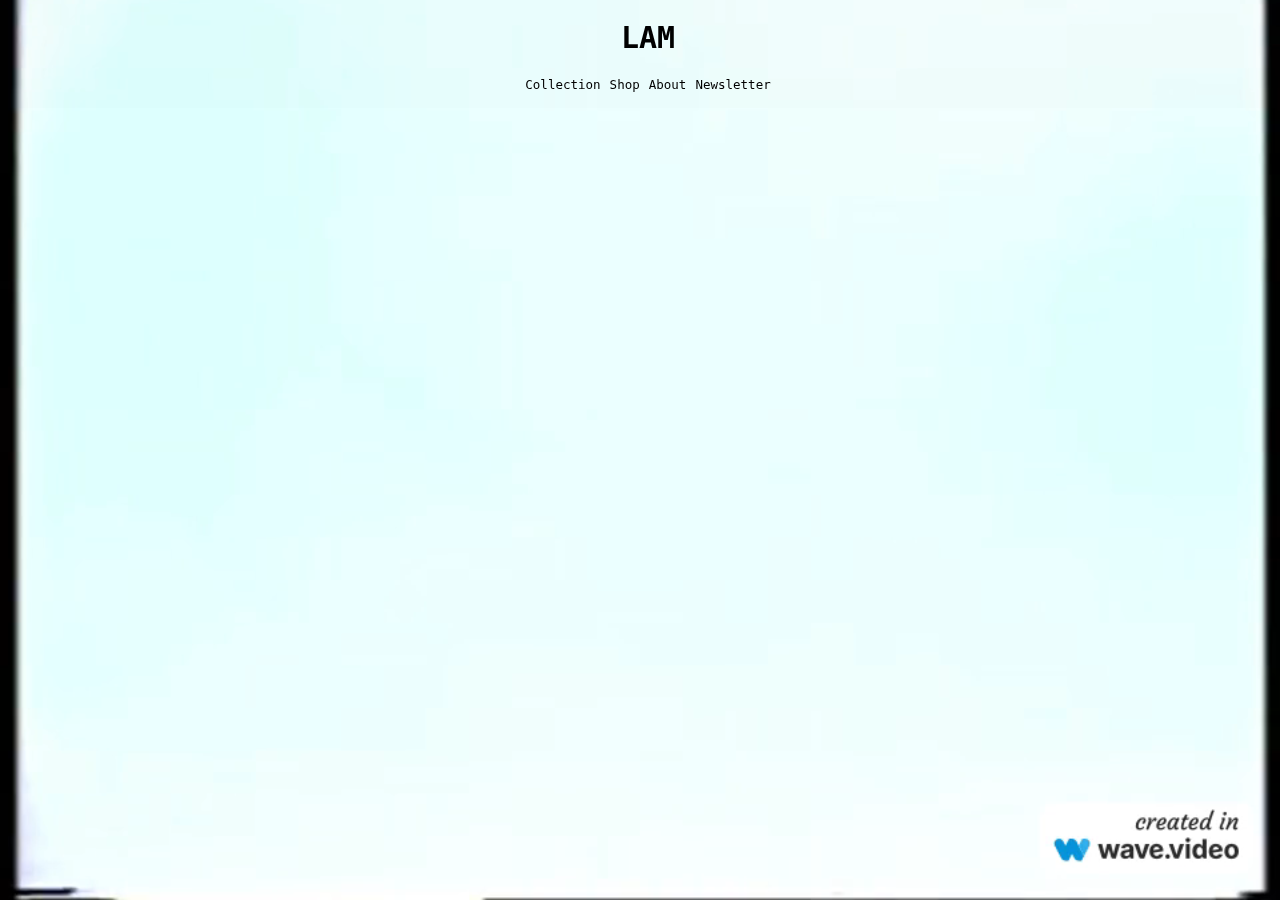
<file: index.html>
<!DOCTYPE html>
<html lang="en">
  <head>
    <meta charset="UTF-8" />
    <meta http-equiv="X-UA-Compatible" content="IE=edge" />
    <meta name="viewport" content="width=device-width, initial-scale=1.0" />
    <title>LAM</title>
    <style>
      #ArchiveCollection {
        position: fixed;
        right: 0;
        bottom: 0;
        min-width: 100%;
        min-height: 100%;        
      }
      .content {
        position: fixed;
        top: 0;
        width: 100%;
        text-align: center;
        background-color: rgba(62, 91, 106, 0.01);
        color: black;
        font-family: monospace;
        font-size: 15px;
        }
      a {
        color: black;
        font-size: 12.5px;
        text-decoration: none;
        }
    </style>
  </head>
  <body>
    <video autoplay muted loop id="ArchiveCollection">
      <source src="RafSimonsVideo.mp4" type="video/mp4" />
      Your browser does not support html 5 video.
    </video>
    <div class="content">
      <h1>LAM</h1>
      <p>
        <a href="CollectionWebpage.html">Collection</a>
        <a href="FourthWebpage.html">Shop</a>
        <a href="AboutWebpage.html">About</a>
        <a href="SecondWebpage.html">Newsletter</a>
      </p>
    </div>
  </body>
</html>
</file>
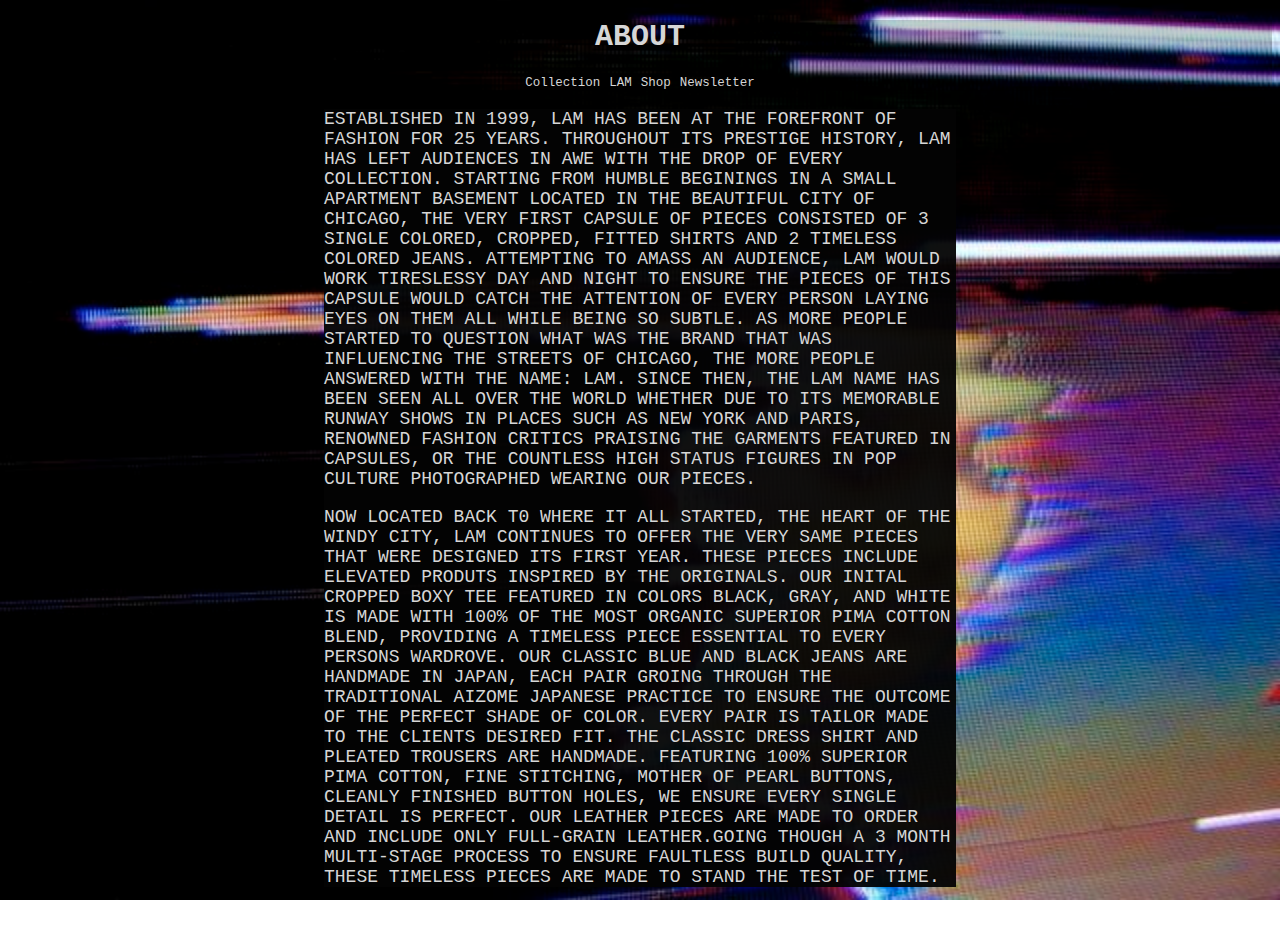
<file: AboutWebpage.html>
<!DOCTYPE html>
<html lang="en">
  <head>
    <meta charset="UTF-8" />
    <meta http-equiv="X-UA-Compatible" content="IE=edge" />
    <meta name="viewport" content="width=device-width, initial-scale=1.0" />
    <title>ABOUT</title>
    <style>
      .bio {
        position: fixed;
        top: 0;
        width: 100%;
        text-align: center;
        background-color: rgba(0, 0, 0, 0.19);
        color: rgb(214, 214, 214);
        font-family: monospace;
        font-size: 15px;
      }
      a {
        color: rgb(214, 214, 214);
        font-size: 12.5px;
        text-decoration: none;
      }
      body {
        background-image: url(LadyStatic.jpeg);
        background-repeat: no-repeat;
        background-attachment: fixed;
        background-size: 100% 100%;
        overflow: auto;
      }
      .companyinfo {
        font-size: 15px;
        background-color: rgba(3, 3, 3, 0.95);
        text-align: left;
        max-width: 650px;
        min-width: 100px;
        position: fixed;
        top: 50%;
        left: 50%;
        transform: translateX(-50%) translateY(-50%)
      }
      .case {
        text-transform: uppercase;
        font-family: monospace;
        color: rgb(214, 214, 214);
        background-color: rgba(3, 3, 3, 0.95);
        font-size: 18px; 
      }
      .header {
        width: 100%;
        text-align: center;
        font-family: monospace;
        color: rgb(214, 214, 214);
        background-color: rgba(0, 0, 0, 0.19);
        font-size: 15px;
      }
      .body_center {
        max-width: 50%;
        /*text-align: center;*/
        margin: auto;
      }
    </style>
  </head>
  <body background="LadyStatic.jpeg">
    <div class="header">
      <h1>ABOUT</h1>
      <p>
        <a href="CollectionWebpage.html">Collection</a>
        <a href="index.html">LAM</a>
        <a href="FourthWebpage.html">Shop</a>
        <a href="SecondWebpage.html">Newsletter</a>
      </p>
    </div>
    <div class="body_center case">
      <p> ESTABLISHED IN 1999, LAM HAS BEEN AT THE FOREFRONT OF FASHION FOR 25 YEARS.
        THROUGHOUT ITS PRESTIGE HISTORY, LAM HAS LEFT AUDIENCES IN AWE WITH THE DROP OF EVERY 
        COLLECTION. STARTING FROM HUMBLE BEGININGS IN A SMALL APARTMENT BASEMENT LOCATED IN THE 
        BEAUTIFUL CITY OF CHICAGO, THE VERY FIRST CAPSULE OF PIECES CONSISTED OF 3 SINGLE COLORED, CROPPED,
        FITTED SHIRTS AND 2 TIMELESS COLORED JEANS. ATTEMPTING TO AMASS AN AUDIENCE, LAM WOULD WORK
        TIRESLESSY DAY AND NIGHT TO ENSURE THE PIECES OF THIS CAPSULE WOULD CATCH THE ATTENTION OF EVERY PERSON 
        LAYING EYES ON THEM ALL WHILE BEING SO SUBTLE. AS MORE PEOPLE STARTED TO QUESTION WHAT WAS THE BRAND THAT WAS 
        INFLUENCING THE STREETS OF CHICAGO, THE MORE PEOPLE ANSWERED WITH THE NAME: LAM. SINCE THEN, THE LAM NAME HAS 
        BEEN SEEN ALL OVER THE WORLD WHETHER DUE TO ITS MEMORABLE RUNWAY SHOWS IN PLACES SUCH AS NEW YORK AND PARIS, 
        RENOWNED FASHION CRITICS PRAISING THE GARMENTS FEATURED IN CAPSULES, OR THE COUNTLESS HIGH STATUS FIGURES
        IN POP CULTURE PHOTOGRAPHED WEARING OUR PIECES. 
      </p>
      <p>
        NOW LOCATED BACK T0 WHERE IT ALL STARTED, THE HEART OF THE 
        WINDY CITY, LAM CONTINUES TO OFFER THE VERY SAME PIECES THAT WERE DESIGNED ITS FIRST YEAR. THESE PIECES
        INCLUDE ELEVATED PRODUTS INSPIRED BY THE ORIGINALS. OUR INITAL CROPPED BOXY TEE FEATURED IN COLORS
        BLACK, GRAY, AND WHITE IS MADE WITH 100% OF THE MOST ORGANIC SUPERIOR PIMA COTTON BLEND, PROVIDING A 
        TIMELESS PIECE ESSENTIAL TO EVERY PERSONS WARDROVE. OUR CLASSIC BLUE AND BLACK JEANS ARE HANDMADE IN
        JAPAN, EACH PAIR GROING THROUGH THE TRADITIONAL AIZOME JAPANESE PRACTICE TO ENSURE THE OUTCOME OF THE PERFECT
        SHADE OF COLOR. EVERY PAIR IS TAILOR MADE TO THE CLIENTS DESIRED FIT. THE CLASSIC DRESS SHIRT AND PLEATED TROUSERS
        ARE HANDMADE. FEATURING 100% SUPERIOR PIMA COTTON, FINE STITCHING, MOTHER OF PEARL BUTTONS, CLEANLY FINISHED 
        BUTTON HOLES, WE ENSURE EVERY SINGLE DETAIL IS PERFECT. OUR LEATHER PIECES ARE MADE TO ORDER AND INCLUDE
        ONLY FULL-GRAIN LEATHER.GOING THOUGH A 3 MONTH MULTI-STAGE PROCESS TO ENSURE FAULTLESS BUILD QUALITY, THESE
        TIMELESS PIECES ARE MADE TO STAND THE TEST OF TIME.
        </p>
      </div>
  </body>
</html>
</file>
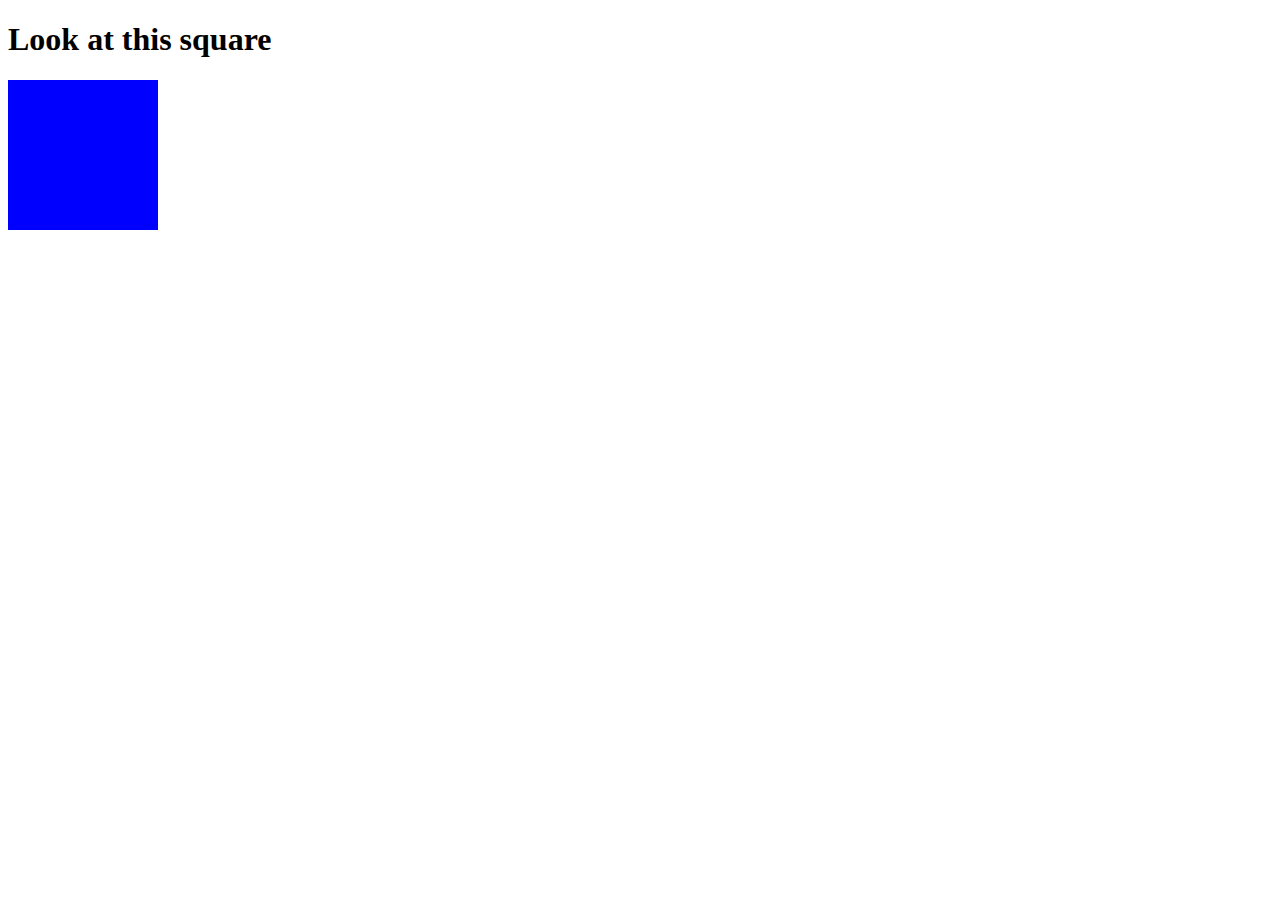
<file: AdvancedContentEmbed.html>
<!DOCTYPE html>
<html>
<head>
<style>
div {
	width: 150px;
	height: 150px;
	background-color: blue;
	animation-duration: 6s;
}

example  {
	from {background-color: blue;}
	to {background-color: purple;}
}
</style>
</head>
</body>

<h1>Look at this square</h1>

<div></div>

</body>
</html>
</file>
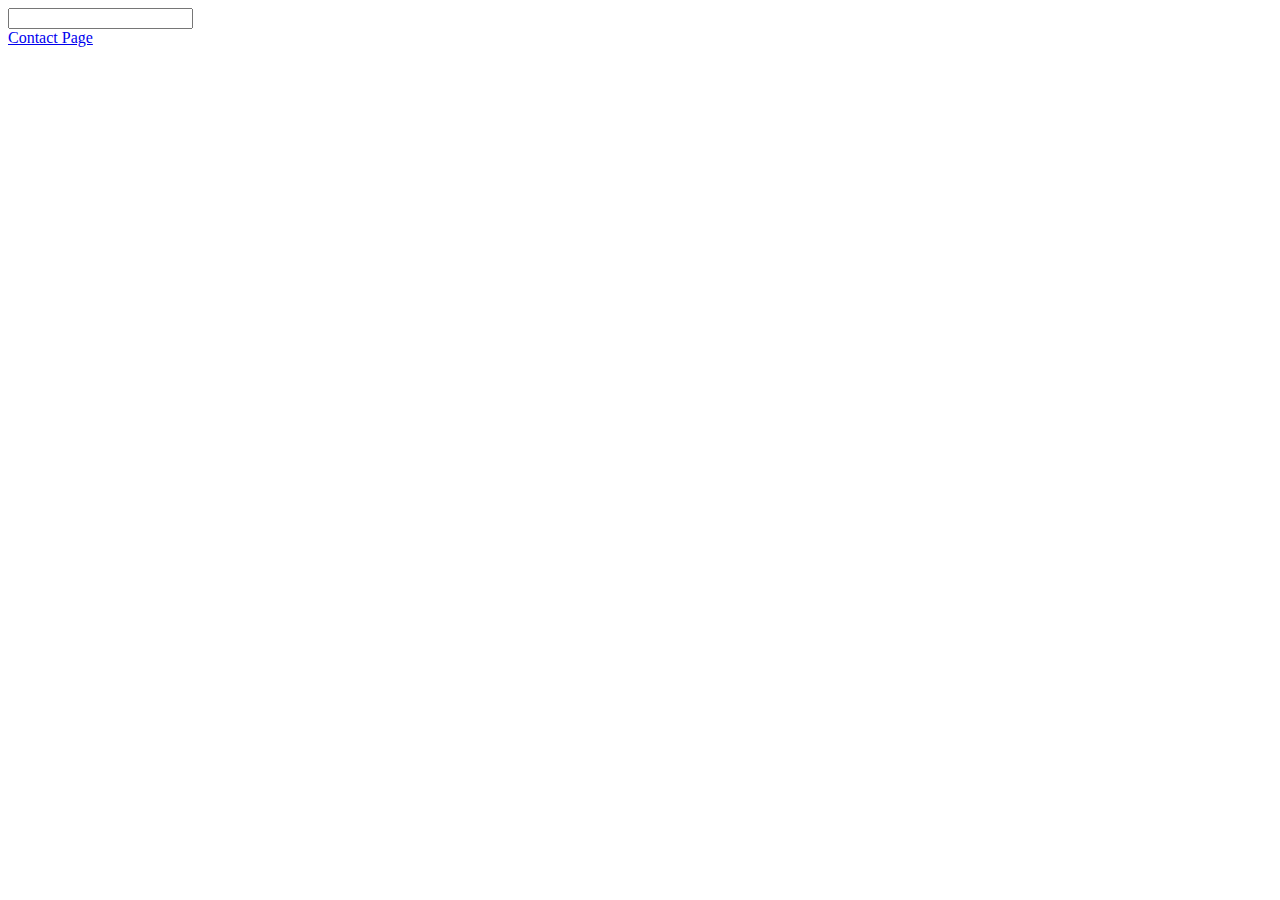
<file: Animation.html>
<head>
<body>

<div_class="form_bg">
	<div class="player_window">
		<img class=
	</div>
	<div class="player_btns">
		<input type="ramge></br>
		<span class="play_btn"></span> <span class="pause_btn"></span>
	</div>
</div>

<div class="link_tr">
	<a href="forms.html">Contact Page</a>
	<div class="circle_b"></div>
	<div class="circle_b"></div>
</div>


</div>

</body>
</head>
</file>
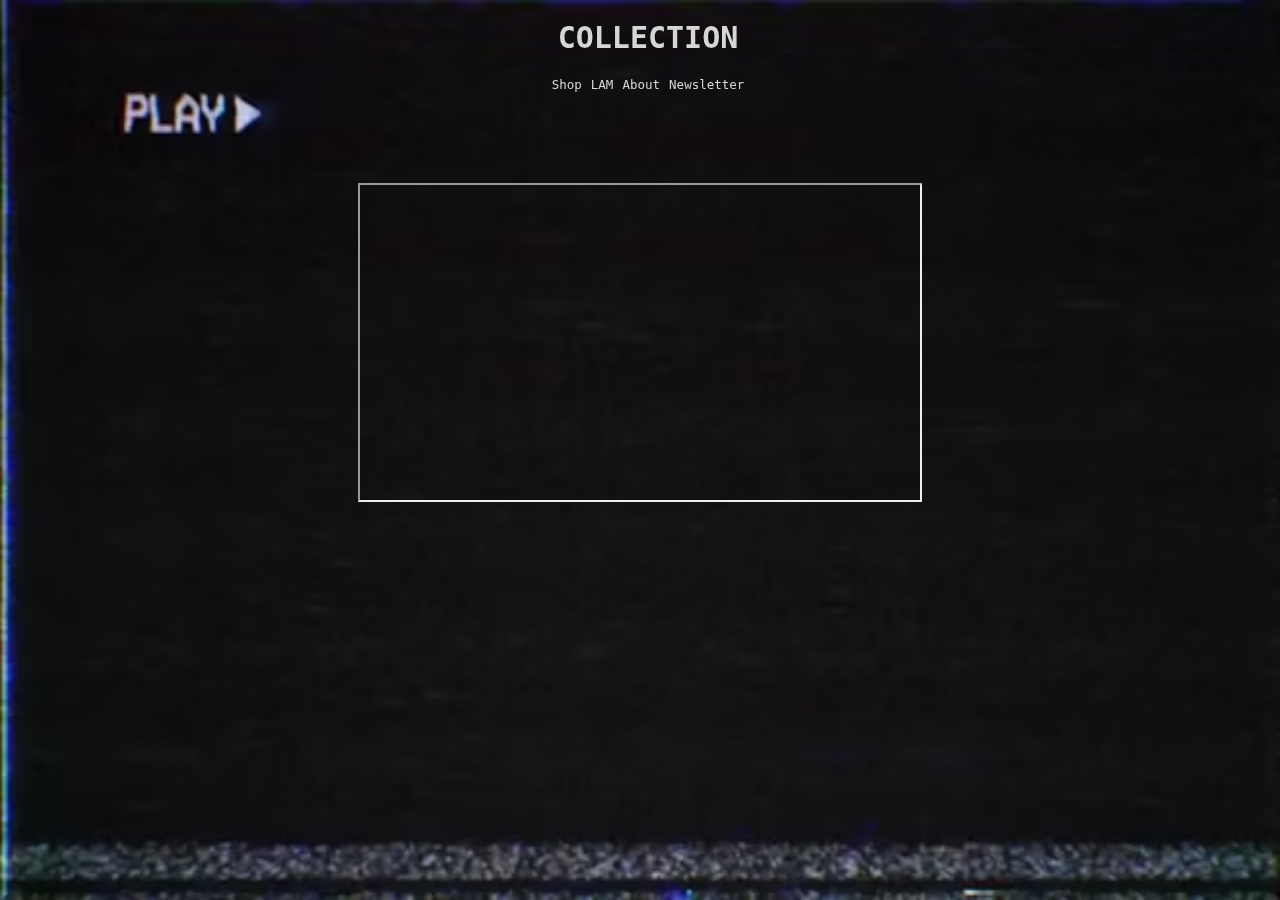
<file: CollectionWebpage.html>
<!DOCTYPE html>
<html lang="en">
  <head>
    <meta charset="UTF-8" />
    <meta http-equiv="X-UA-Compatible" content="IE=edge" />
    <meta name="viewport" content="width=device-width, initial-scale=1.0" />
    <title>COLLECTION</title>
    <style>
      body {
        background-image: url(Staticplay.jpeg);
        background-repeat: no-repeat;
        background-attachment: fixed;
        background-size: 100% 100%;
        overflow: auto;
      }
      .vault {
        position: fixed;
        top: 0;
        width: 100%;
        text-align: center;
        background-color: rgba(62, 91, 106, 0.01);
        color: rgb(214, 214, 214);
        font-family: monospace;
        font-size: 15px;
      }
      a {
        color: rgb(214, 214, 214);
        font-size: 12.5px;
        text-decoration: none;
      }
      .rafrunway {
        display: flex;
        flex-direction: column;
        justify-content: center;
        align-items: center;
        height: 75vh;
      }
    </style>
  </head>
  <body background="Staticplay.jpeg">
    <div class="vault">
      <h1>COLLECTION</h1>
      <p>
        <a href="FourthWebpage.html">Shop</a>
        <a href="index.html">LAM</a>
        <a href="AboutWebpage.html">About</a>
        <a href="SecondWebpage.html">Newsletter</a>
      </p>
    </div>
    <div class="rafrunway">
      <h2>
        <iframe
          width="560"
          height="315"
          src="https://www.youtube.com/embed/K7lFg9KbLGA?si=DiV0kSIDm4gHkgDA"
          title="YouTube video player"
          frameborder="1"
          allow="accelerometer; autoplay; clipboard-write; encrypted-media; gyroscope; picture-in-picture; web-share"
          referrerpolicy="strict-origin-when-cross-origin"
          allowfullscreen
        ></iframe>
      </h2>
    </div>
  </body>
</html>
</file>
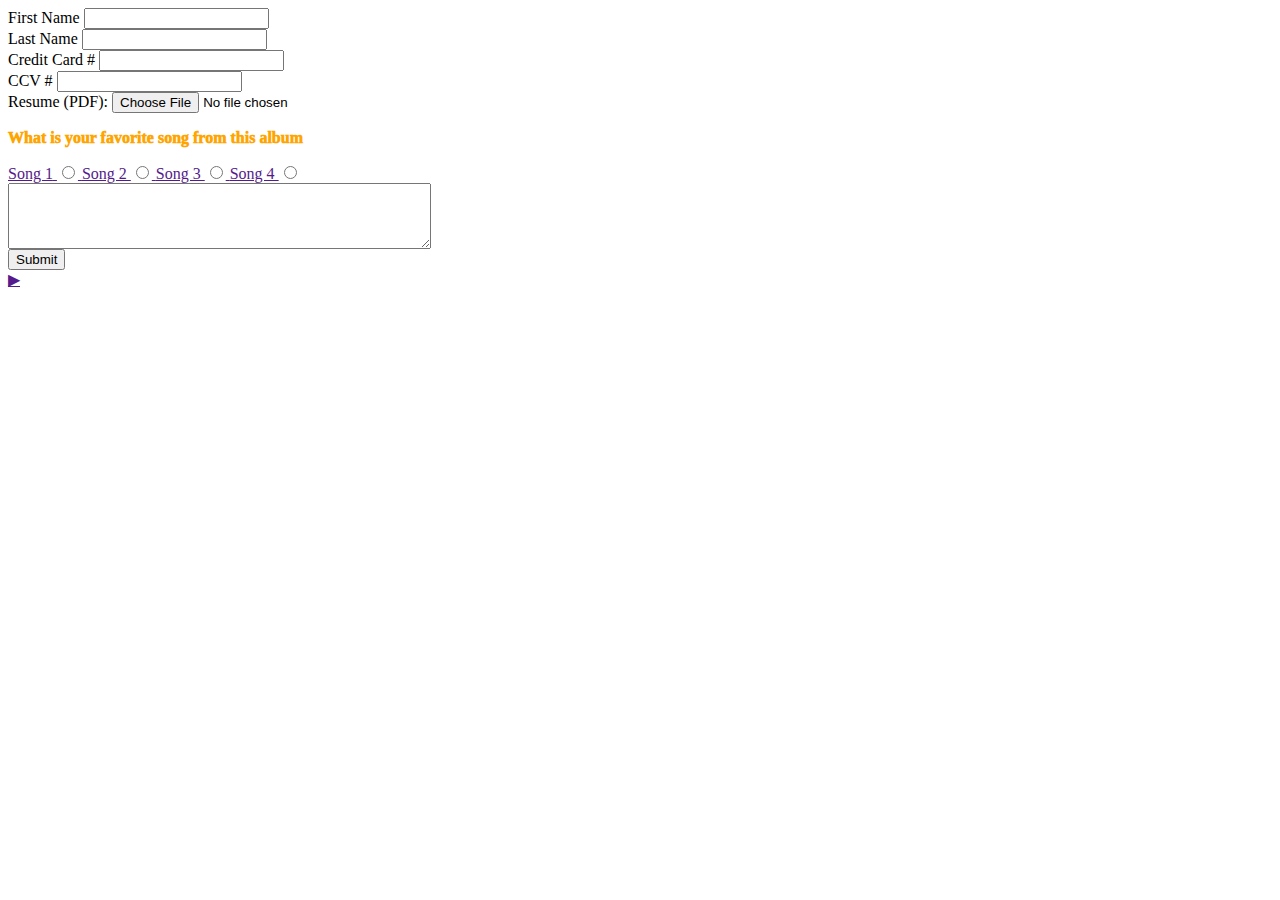
<file: Forms.html>
<head>
<!-- Forms -->
<link rel="stylesheet" type="text/css" href="style.css">
</head>
<body>

<div class="form_bg">


	<!-- <input> -->
	<!-- <label> </label> -->
	
	<form action="mailto:rlarry951@yahoo.com"
	
		<label for="user_fname">First Name</label>
		<input type ="text" id="user_fname" name="fname">
	
		<br>
	
		<label for="user_lname">Last Name</label>
		<input type ="text" id="user_lname" name="lname">
		
		<br>
		
		<label for="ccn">Credit Card #</label>
		<input type ="text" maxlength="16" id="cnn" name="credit_card">
		
		<br>
		
		<label for="ccv">CCV #</label>
		<input type ="text" maxlength="3" i ="ccv"name="credit_card_ccv">
		
		<br>
		
		<label for="ul_file">Resume (PDF): </label>
		<input type="file" id="ul_file" name="u_file">
		
		<br>
		
		<p>What is your favorite song from this album</p>
		<label for="ff_song1"><a href="">Song 1</label>
		<input type="radio" id="ff_song1" name="Song 1">
		<label for="ff_song2"><a href="">Song 2</label>
		<input type="radio" id="ff_song2" name="Song 2">
		<label for="ff_song3"><a href="">Song 3</label>
		<input type="radio" id="ff_song3" name="Song 3">
		<label for="ff_song4"><a href="">Song 4</label>
		<input type="radio" id="ff_song4" name="Song 4">
		
		<br>
		
		<textarea id="site_comment" name="link_comment" rows="4" cols="50"></textarea>
		
		<br>
		
		<input type="submit" id="sbmt" name="submit_form" value="Submit">
		
	</form>
	
<div class="player">
<span class+"play_btn>▶</span>

</div>

</body>
</html>
</file>
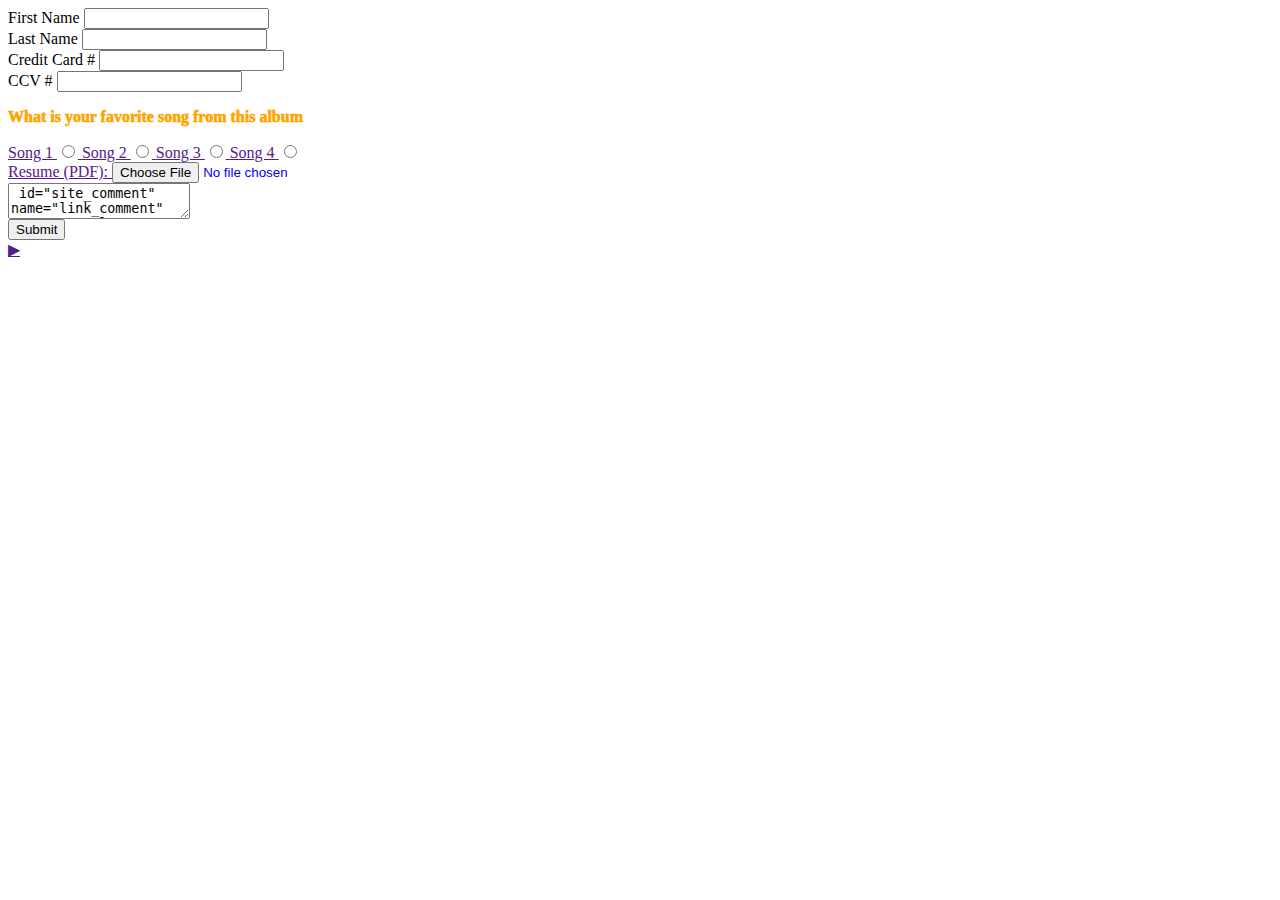
<file: Forms2.html>
<head>
<!-- Forms -->
<link rel="stylesheet" type="text/css" href="style.css">
</head>
<body>

<div class="form_bg">

    <!-- Pseudo Classes -->
	<!-- <input> -->
	<!-- <label> </label> -->
	
	<form action="mailto:rlarry951@yahoo.com"
	
		<label for="user_fname">First Name</label>
		<input type ="text" id="user_fname" name="fname">
	
		<br>
	
		<label for="user_lname">Last Name</label>
		<input type ="text" id="user_lname" name="lname">
		
		<br>
		
		<label for="ccn">Credit Card #</label>
		<input type ="text" maxlength="16" id="cnn" name="credit_card">
		
		<br>
		
		<label for="ccv">CCV #</label>
		<input type ="text" maxlength="3" i ="ccv"name="credit_card_ccv">
		
		<br>
		<p>What is your favorite song from this album</p>
		<label for="ff_song1"><a href="">Song 1</label>
		<input type="radio" id="ff_song1" name="Song 1">
		<label for="ff_song2"><a href="">Song 2</label>
		<input type="radio" id="ff_song2" name="Song 2">
		<label for="ff_song3"><a href="">Song 3</label>
		<input type="radio" id="ff_song3" name="Song 3">
		<label for="ff_song4"><a href="">Song 4</label>
		<input type="radio" id="ff_song4" name="Song 4">
		
		<br> 
		
		<label for="ul_file">Resume (PDF): </label>
		<input type="file" id="ul_file" name="u_file">
		
		<br>
		
		<textarea> id="site_comment" name="link_comment" rows="4" cols="50"></textarea>
		
		<br>
		
		<input type="submit" id="sbmt" name="submit_form" value="Submit">
		
	</form>

<div class="player">
<span class+"play_btn>▶</span>

</div>

</body>
</html>
</file>
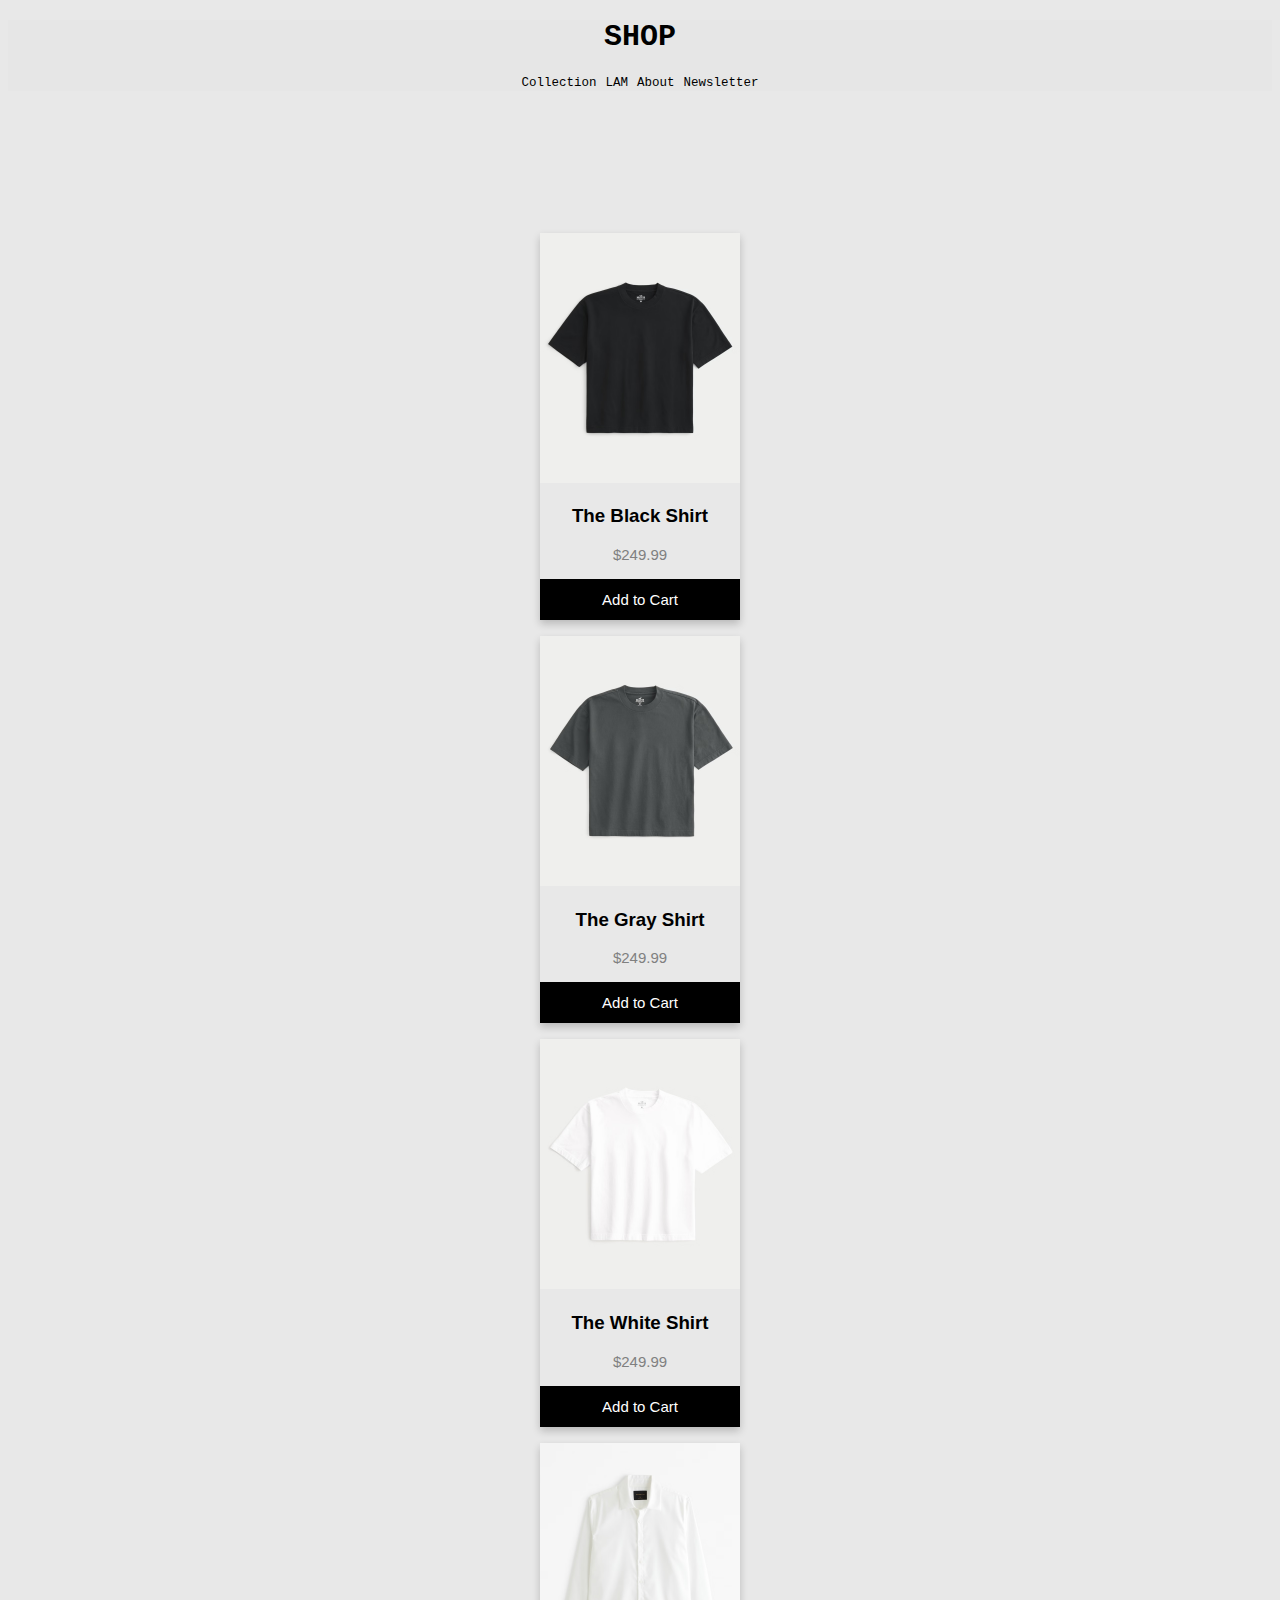
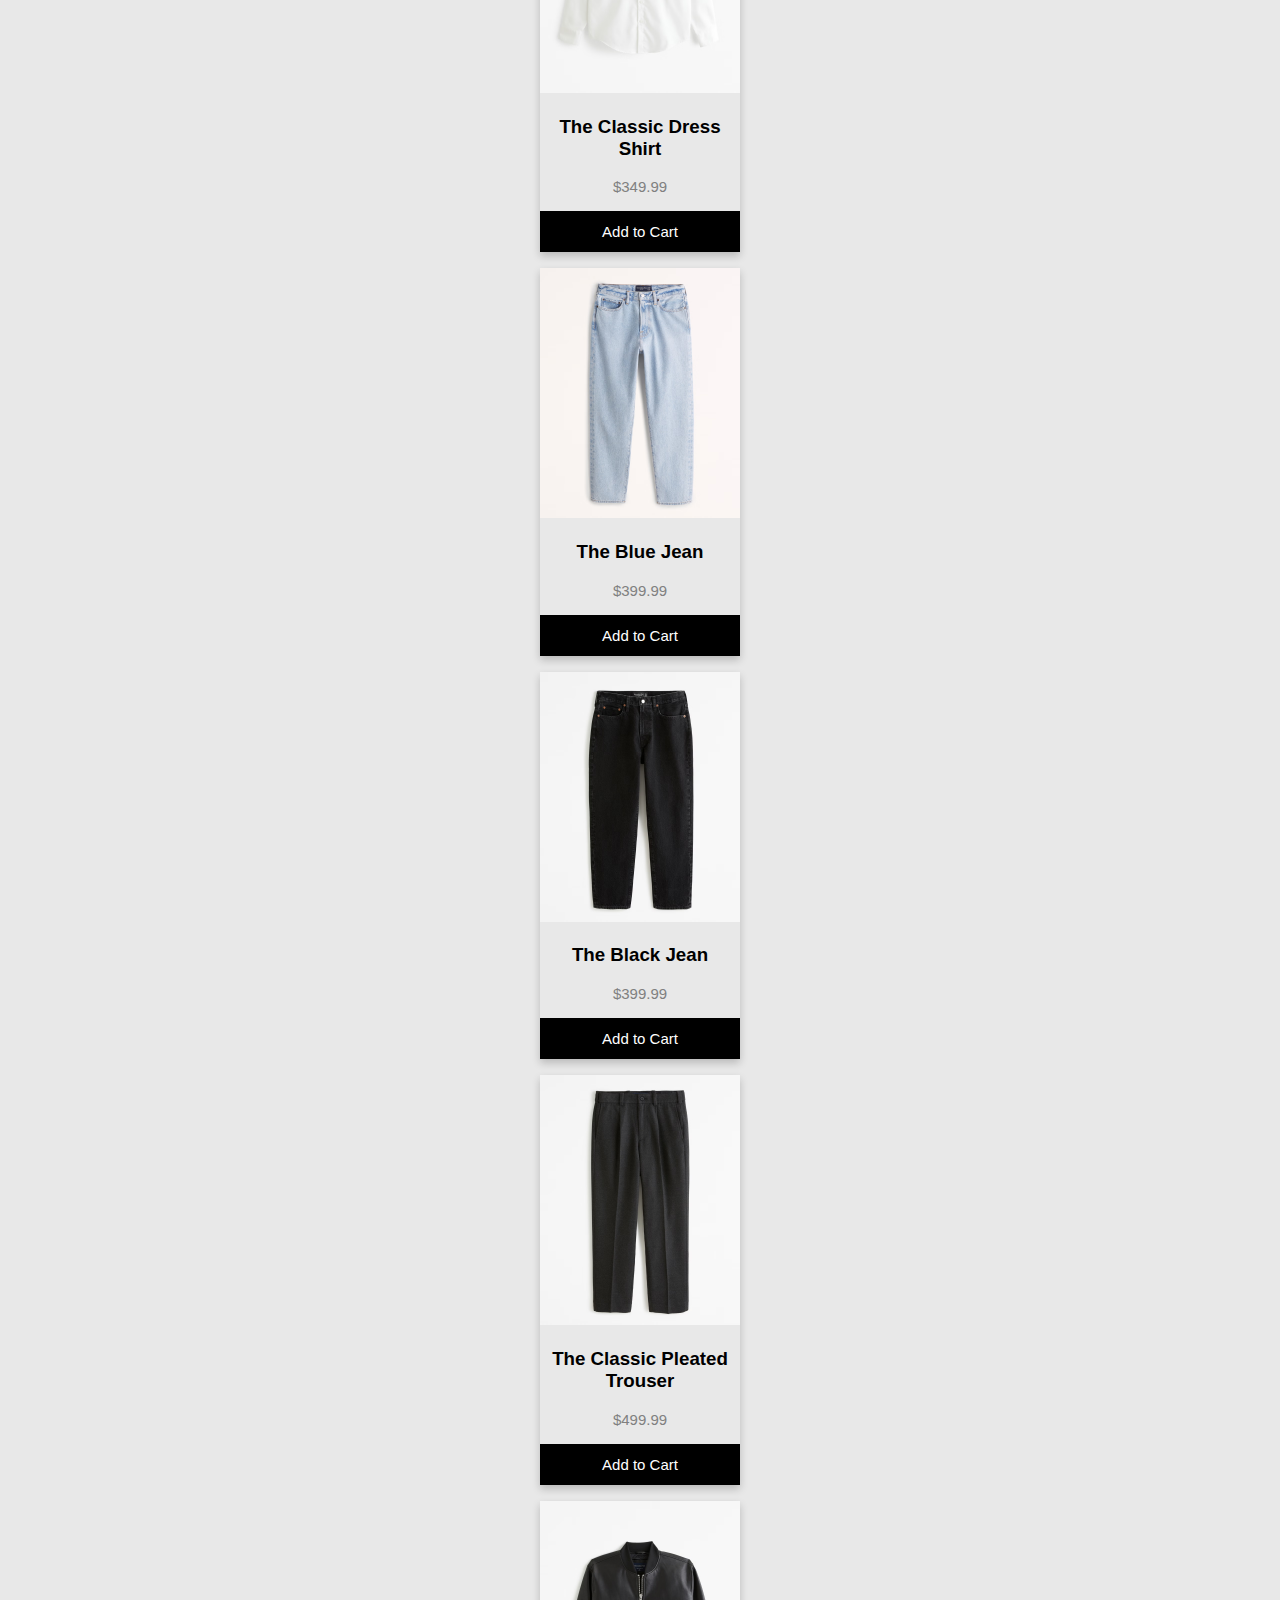
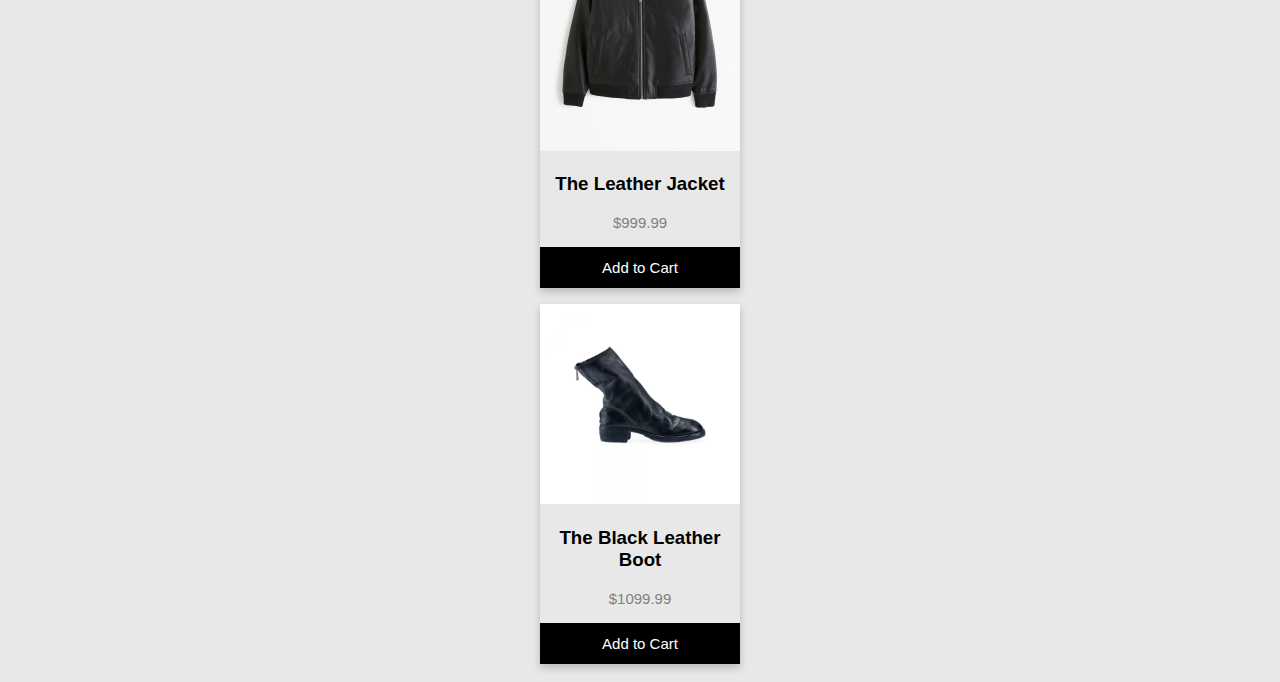
<file: FourthWebpage.html>
<!DOCTYPE html>
<html lang="en">
  <head>
    <meta charset="UTF-8" />
    <meta http-equiv="X-UA-Compatible" content="IE=edge" />
    <meta name="viewport" content="width=device-width, initial-scale=1.0" />
    <title>SHOP</title>
    <style>
      body {
        background-color: rgba(232, 232, 232, 1);
      }      
      .container {
        padding-top: 10%;
      }
      .shopping {
        width: 100%;
        text-align: center;
        background-color: rgba(62, 91, 106, 0.01);
        color: black;
        font-family: monospace;
        font-size: 15px;
      }
      a {
        color: black;
        font-size: 12.5px;
        text-decoration: none;
      }
      .card {
        box-shadow: 0 4px 8px 0 rgba(0, 0, 0, 0.2);
        max-width: 200px;
        margin: auto;
        text-align: center;
        font-family: arial;
      }
      .price {
        color: grey;
        font-size: 15px;
      }
      .card button {
        border: none;
        outline: 0;
        padding: 12px;
        color: white;
        background-color: #000;
        text-align: center;
        cursor: pointer;
        width: 100%;
        font-size: 15px;
      }
      .card button:hover {
        opacity: 0.7;
      }
    </style>
  </head>
  <body>
    <div class="shopping">
      <h1>SHOP</h1>
      <p>
        <a href="CollectionWebpage.html">Collection</a>
        <a href="index.html">LAM</a>
        <a href="AboutWebpage.html">About</a>
        <a href="SecondWebpage.html">Newsletter</a>
      </p>
    </div>
    <div class="container">
    <div class="card">
      <img src="BlackBoxyTee.jpeg" alt="Black Shirt" style="width: 100%" />
      <h3>The Black Shirt</h3>
      <p class="price">$249.99</p>
      <p><button>Add to Cart</button></p>
    </div>
    <div class="card">
      <img src="GrayBoxyTee.jpeg" alt="Gray Shirt" style="width: 100%" />
      <h3>The Gray Shirt</h3>
      <p class="price">$249.99</p>
      <p><button>Add to Cart</button></p>
    </div>
    <div class="card">
      <img src="WhiteBoxyTee.jpeg" alt="White Shirt" style="width: 100%" />
      <h3>The White Shirt</h3>
      <p class="price">$249.99</p>
      <p><button>Add to Cart</button></p>
    </div>
    <div class="card">
      <img src="WhiteDressShirt.jpeg" alt="Dress Shirt" style="width: 100%" />
      <h3>The Classic Dress Shirt</h3>
      <p class="price">$349.99</p>
      <p><button>Add to Cart</button></p>
    </div>
    <div class="card">
      <img src="LightBlueJeans.jpeg" alt="Light Blue Jeans" style="width: 100%"/>
      <h3>The Blue Jean</h3>
      <p class="price">$399.99</p>
      <p><button>Add to Cart</button></p>
    </div>
    <div class="card">
      <img src="BlackJeans.jpeg" alt="Black Jeans" style="width: 100%" />
      <h3>The Black Jean</h3>
      <p class="price">$399.99</p>
      <p><button>Add to Cart</button></p>
    </div>
    <div class="card">
      <img src="BlackTrousers.jpeg" alt="Black Trousers" style="width: 100%" />
      <h3>The Classic Pleated Trouser</h3>
      <p class="price">$499.99</p>
      <p><button>Add to Cart</button></p>
    </div>
     <div class="card">
      <img src="LeatherJacket.jpeg" alt="Leather Jacket" style="width: 100%" />
      <h3>The Leather Jacket</h3>
      <p class="price">$999.99</p>
      <p><button>Add to Cart</button></p>
    </div>        
    <div class="card">
        <img src="GuidiBoots.jpeg" alt="Black Boots" style="width: 100%" />
        <h3>The Black Leather Boot</h3>
        <p class="price">$1099.99</p>
        <p><button>Add to Cart</button></p>
    </div>
    </div> 
  </body>
</html>
</file>
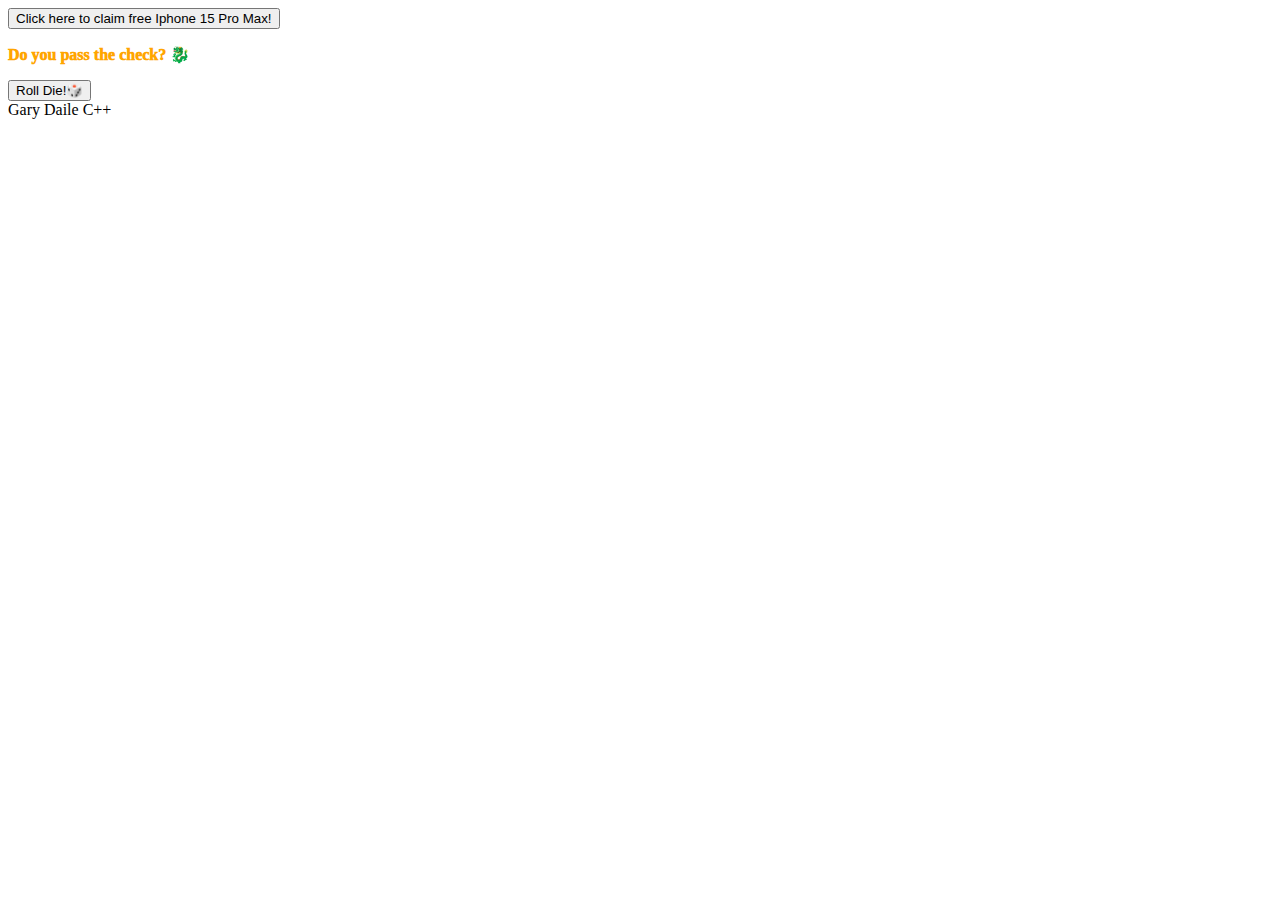
<file: javascript.html>
<!DOCTYPE html>
<html lang="en">

<head>
<!-- Javavascript -->
<link  rel="stylesheet" type="text/css" href="style.css">
</head>
<body>

<div class="form_bg">

	<button onclick="alert('Federal Agents Incoming! Please call Microsoft Support at 800-555-5555')">Click here to claim free Iphone 15 Pro Max!</button>
	<!--<button onclick='alert('alert text')">text</button>-->
	
	<p id="die_result">Do you pass the check? 🐉</p>
	<button onclick="">Roll Die!🎲</button>
	
	<script>
	function rolldie() {
		const result  = Math.floor(Math.random() * 20) + 1;
		document.getElementById('d20_result').innerText = `You rolled a ${result}!`;
	}
	</script>
	
</div>

</body>
</html>

Gary Daile C++
</file>
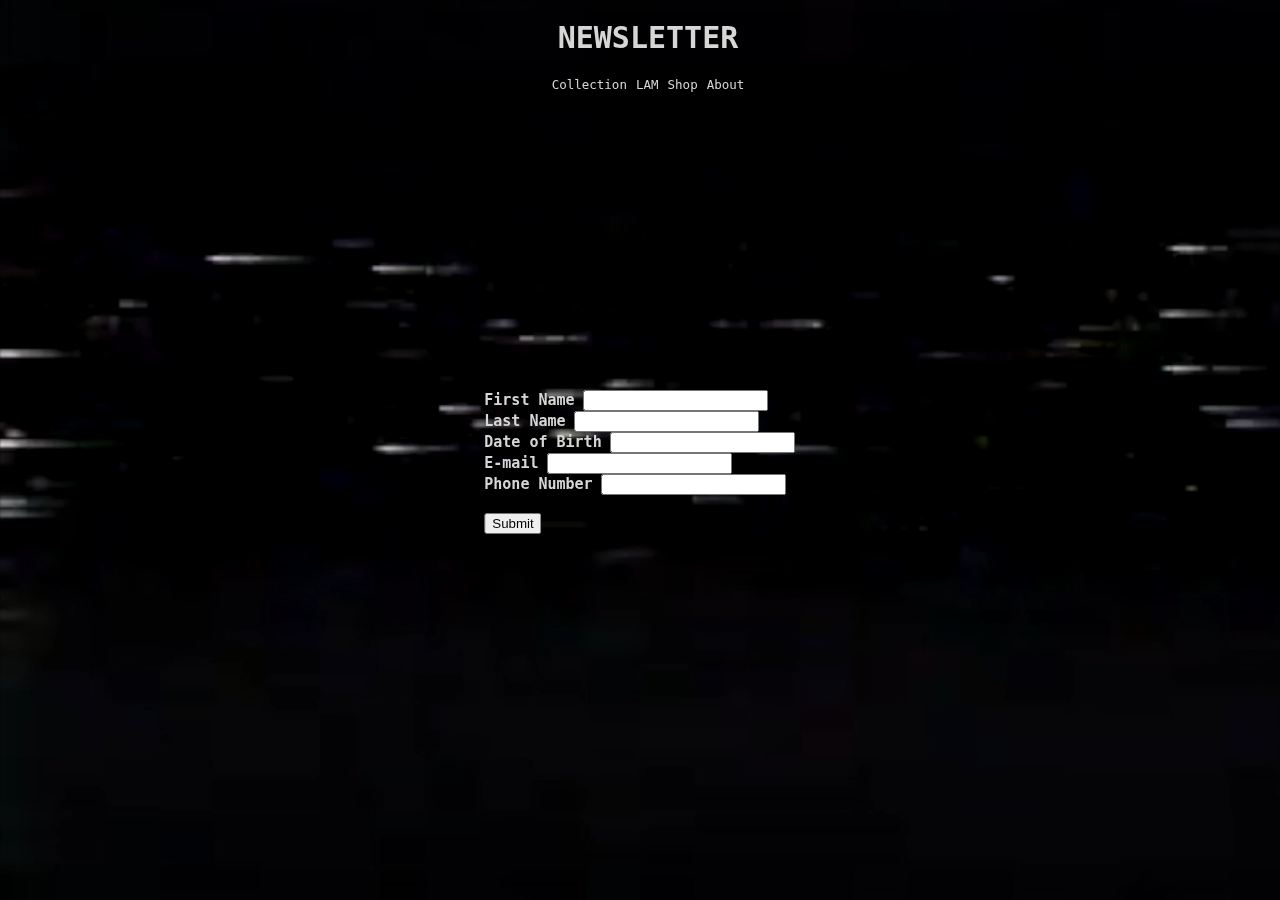
<file: SecondWebpage.html>
<!DOCTYPE html>
<html lang="en">
  <head>
    <meta charset="UTF-8" />
    <meta http-equiv="X-UA-Compatible" content="IE=edge" />
    <meta name="viewport" content="width=device-width, initial-scale=1.0" />
    <title>NEWSLETTER</title>
    <style>
      #VHSBackground {
        position: fixed;
        right: 0;
        bottom: 0;
        top: 0;
        left: 0;
        min-width: 100%;
        min-height: 100%;
      }
      .bios {
        position: fixed;
        top: 0;
        width: 100%;
        text-align: center;
        background-color: rgba(0, 0, 0, 0.10);
        color: rgb(214, 214, 214);
        font-family: monospace;
        font-size: 15px;
      }
      a {
        color: rgb(214, 214, 214);
        font-size: 12.5px;
        text-decoration: none;
      }
      body {
        
        background-repeat: no-repeat;
        background-attachment: fixed;
        background-size: 100% 100%;
        overflow: auto;
      }
      .form {
        font-size: 15px;
        background-color: rgba(3, 3, 3, 0.05);
        text-align: left;
        max-width: 650px;
        min-width: 100px;
        position: fixed;
        top: 50%;
        left: 50%;
        transform: translateX(-50%) translateY(-50%)
       }
    </style>
  </head>
  <body background="">
    <video autoplay muted loop id="VHSBackground">
        <source src="VHSBackgroundEdited.mp4" type="video/mp4" />
        Your browser does not support html 5 video.
      </video>
    <div class="bios">
      <h1>NEWSLETTER</h1>
      <p>
        <a href="CollectionWebpage.html">Collection</a>
        <a href="index.html">LAM</a>
        <a href="FourthWebpage.html">Shop</a>
	<a href="AboutWebpage.html">About</a>
      </p>
        <br>
        </br>
      <h2 class="form">
      <p>
	  <label for="user_fname">First Name</label>
	  <input type ="text" id="user_fname" name="fname">
	<br>
	   <label for="user_lname">Last Name</label>
	   <input type ="text" id="user_lname" name="lname">
        <br>
           <label for="Birthday">Date of Birth</label> 
           <input type ="text" id="b_day" name="b_day">
	<br>
           <label for="email">E-mail</label> 
           <input type ="text" id="e_mail" name="email">
	<br>
           <label for="ccn">Phone Number</label>
	   <input type ="text" maxlength="16" id="cnn" name="phone#">
	<br>
	<br>
	   <input type="submit" id="sbmt" name="submit_form" value="Submit">	
	    </form>
      </p> 
      </h2>
    </div>
  </body>
</html>
</file>
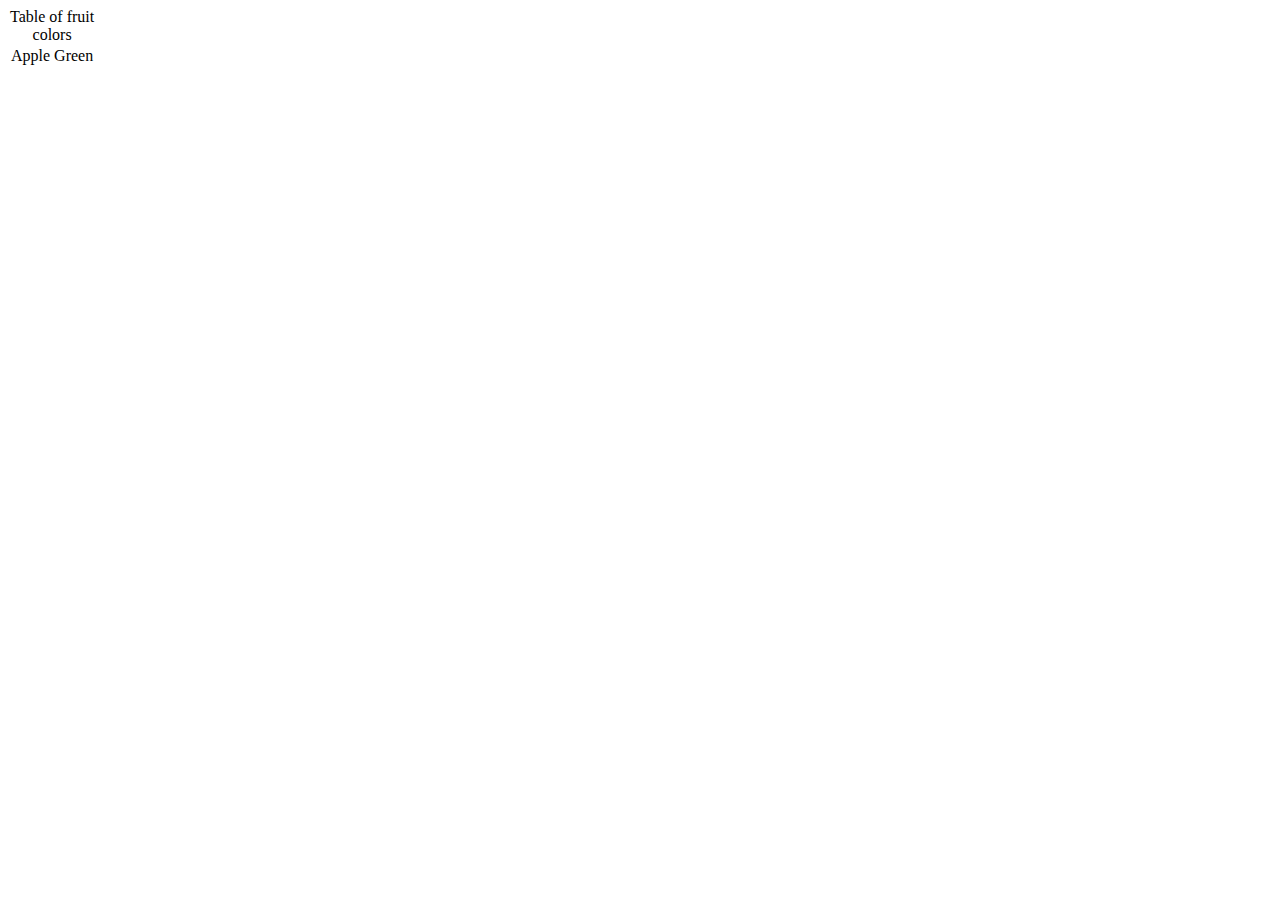
<file: table (1).html>
<!doctype html>
<html>

<head>

<link rel="stylesheet" type="text/css" href="style.css">

</head>
<body>

<table>
<caption>Table of fruit colors</caption>

<tr>

<td>Apple</tb>
<td>Green</tb>

</tr>

</table>

</body>
</html>
</file>
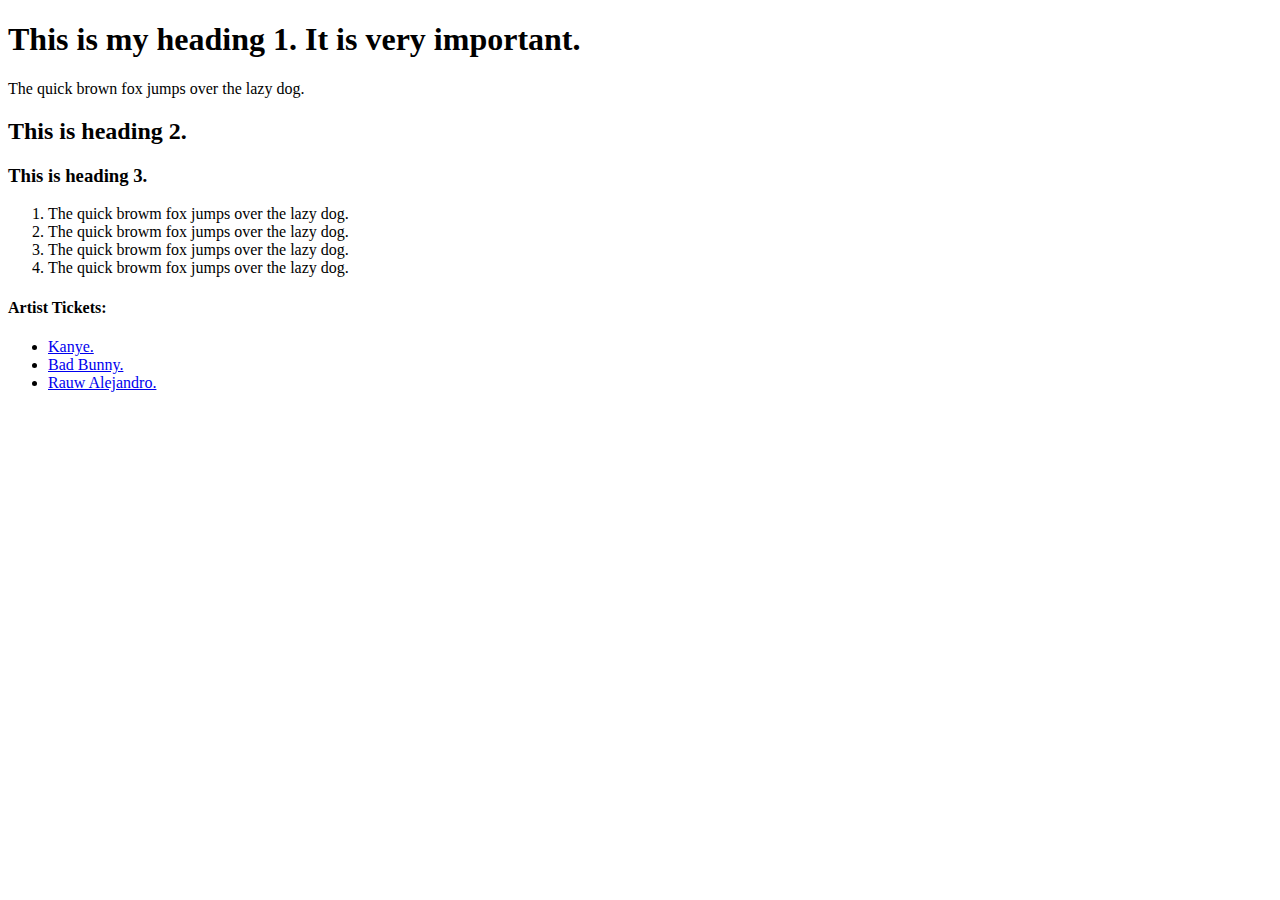
<file: tags.html>
<!doctype html>
<html>

<head>
<! -- this is Eamon's intro to HTML and tags -->
</head>

<body>

<!-- This is headinh 1 -->
	<h1>
		This is my heading 1. It is very important.
	</h1
	<!-- paragraph -->
	<p>
		 The quick brown fox jumps over the lazy dog.
	<p>

	<h2>
		This is heading 2.
	</h2>
	<h3>
		This is heading 3.
	</h3>

<!-- we are going to make a list -->
<!-- two types of list -->
<!-- ordered list -->
<!-- unordered list -->
<ol>

<!-- list items -->
	<li>The quick browm fox jumps over the lazy dog.</li>
	<li>The quick browm fox jumps over the lazy dog.</li>
	<li>The quick browm fox jumps over the lazy dog.</li>
	<li>The quick browm fox jumps over the lazy dog.</li>
</ol>
	
<h4>
Artist Tickets:
</h4>
<ul>
<!-- list names -->
	<li><a href="https://www.ticketmaster.com/event/04006045BA2D10A1" >Kanye.</a</li>
	<li><a href="https://www.ticketmaster.com/bad-bunny-tickets/artist/2317395"> Bad Bunny.</a</li>
	<li><a href="https://www.ticketmaster.com/rauw-alejandro-tickets/artist/2628019"> Rauw Alejandro.</a<li>
</ul>	


<!-- anchor <a> -->
<!-- hypertext reference href -->

<body>

<!-- the end -->
<html>
</file>
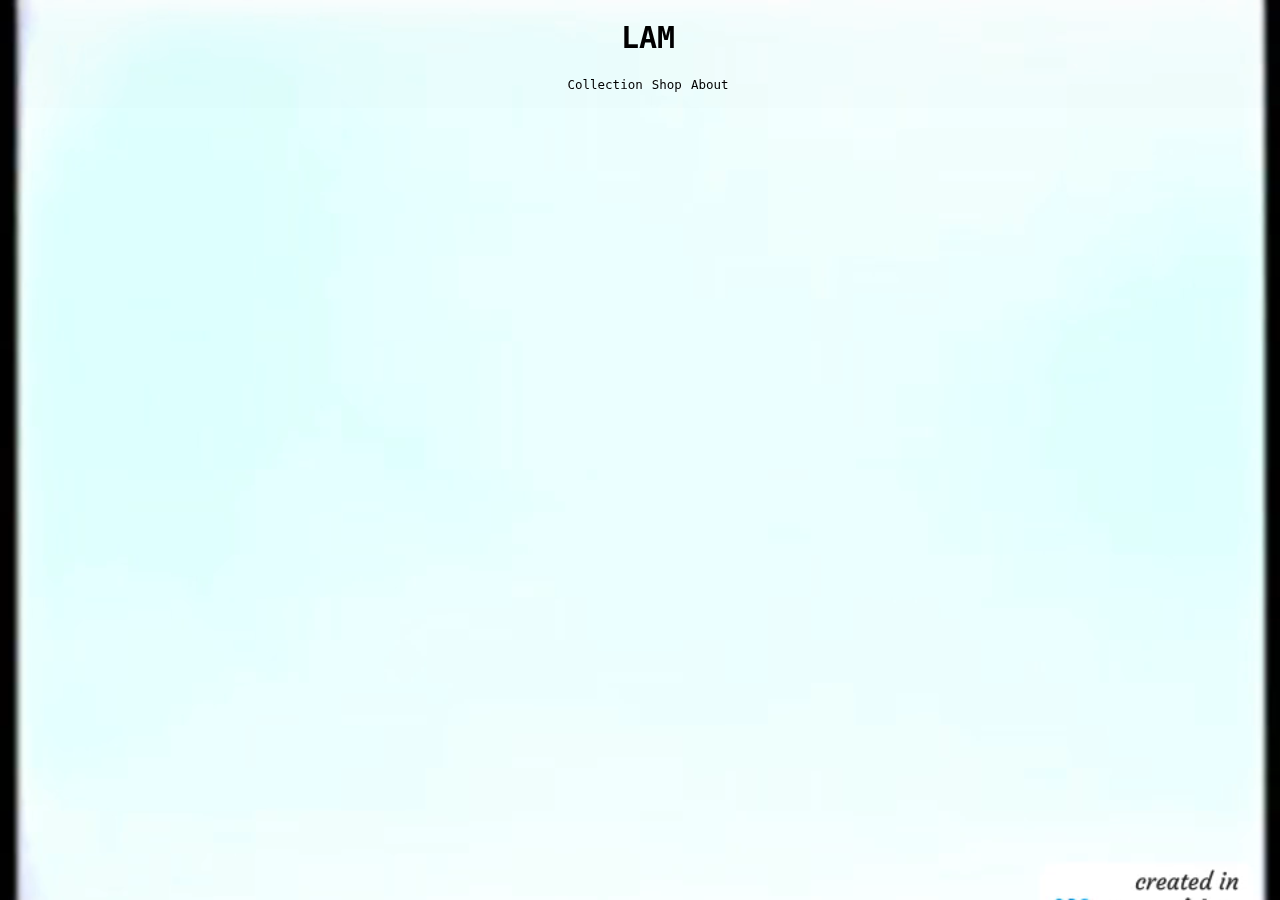
<file: ThirdWebpage.html>
<!DOCTYPE html>
<html lang="en">
  <head>
    <meta charset="UTF-8" />
    <meta http-equiv="X-UA-Compatible" content="IE=edge" />
    <meta name="viewport" content="width=device-width, initial-scale=1.0" />
    <title>LAM</title>
    <style>
      #ArchiveCollection {
        position: fixed;
        right: 0;
        bottom: 0;
        top: 0;
        left: 0;
        min-width: 100%;
        min-height: 100%;
        }
      .content {
        position: fixed;
        top: 0;
        width: 100%;
        text-align: center;
        background-color: rgba(62, 91, 106, 0.01);
        color: black;
        font-family: monospace;
        font-size: 15px;
        }
      a {
        color: black;
        font-size: 12.5px;
        text-decoration: none;
        }
    </style>
  </head>
  <body>
    <video autoplay muted loop id="ArchiveCollection">
      <source src="RafSimonsVideo.mp4" type="video/mp4" />
      Your browser does not support html 5 video.
    </video>
    <div class="content">
      <h1>LAM</h1>
      <p>
        <a href="CollectionWebpage.html">Collection</a>
        <a href="FourthWebpage.html">Shop</a>
        <a href="AboutWebpage.html">About</a>
      </p>
    </div>
  </body>
</html>
</file>
<file: style.css>
/*Heading 1 styles*/
	/* Eamon's Internal CSS Example */
	
	.playlist {
	width: 350px;
    	background-color: lightblue;
    	border: 3px solid darkblue;
    	border-radius: 25px;
   	padding: 15px;
   	display: inline-block;
    	margin: 15px;	
	}
	.playlist:hover {
		color: crimson;
	}
	.playist:active {
		color: black;
	}
	.playlist:visited {
		color: purple;
	}
	.playlist:focus {
		color: red;
	}

	.header {
	width: 350px;
    	background-color: lightblue;
    	border: 3px solid darkblue;
    	border-radius: 25px;
   	padding: 15px;
   	display: inline-block;
    	margin: 15px;	
	}

	/* Paragraph styles*/
	p {
	color: orange;
	font-weight: 1000;
	} 

	.table {
	margin: 15px;
	padding: 15px;
	color: black;
	width: 250px;
	font-size: 10px;
	border:2px solid black;
	text-align:center;
	border-collapse:collapse;
	}	
	
	.footer {
	border: 1px solid black;
	border-radius: 0px;
	background-image: url("Baby_Milo.jpeg.jpeg");
	background-size: 2.5%;
	}
	
	.fashion-website {
	 background-image: url(RunwayBackground.jpeg);
    	 background-repeat: no-repeat;
   	 background-position: center;
   	 background-attachment: fixed;
   	 background-size: cover;

	.form_bg {
	background-color: #FFFFFFFCC;
	}

	.play_btn {
		color: blue;
		font-size: 40px;
	}
	.play_btn:hover {
		color: red;
	}
	.pause_button {
		color: green;
		font-size: 40px;
	}

	.circle_b {
		width: 100px;
		height: 100px;
		border: 5px;
		border-radius: 50%;
		background-color: red;
		transition: background-color 2s, width 2s, height 2s;
	}
	circle_b:hover {
		width: 90px;
		height: 90px;
		border-radius: 50%;
		animation: five_color 2s linear infinite;
	}
	@keyframes five_color {
		0% {
			background-color: red;	
		}
		20% {
			background-color: orange;
		}
		40% {
			background-color: yellow;
		}
		60% {
			background-color: green;
		}
		80% {
			background-color: blue
		}
		100% {
			background-color: purple
		}
	}
</file>
